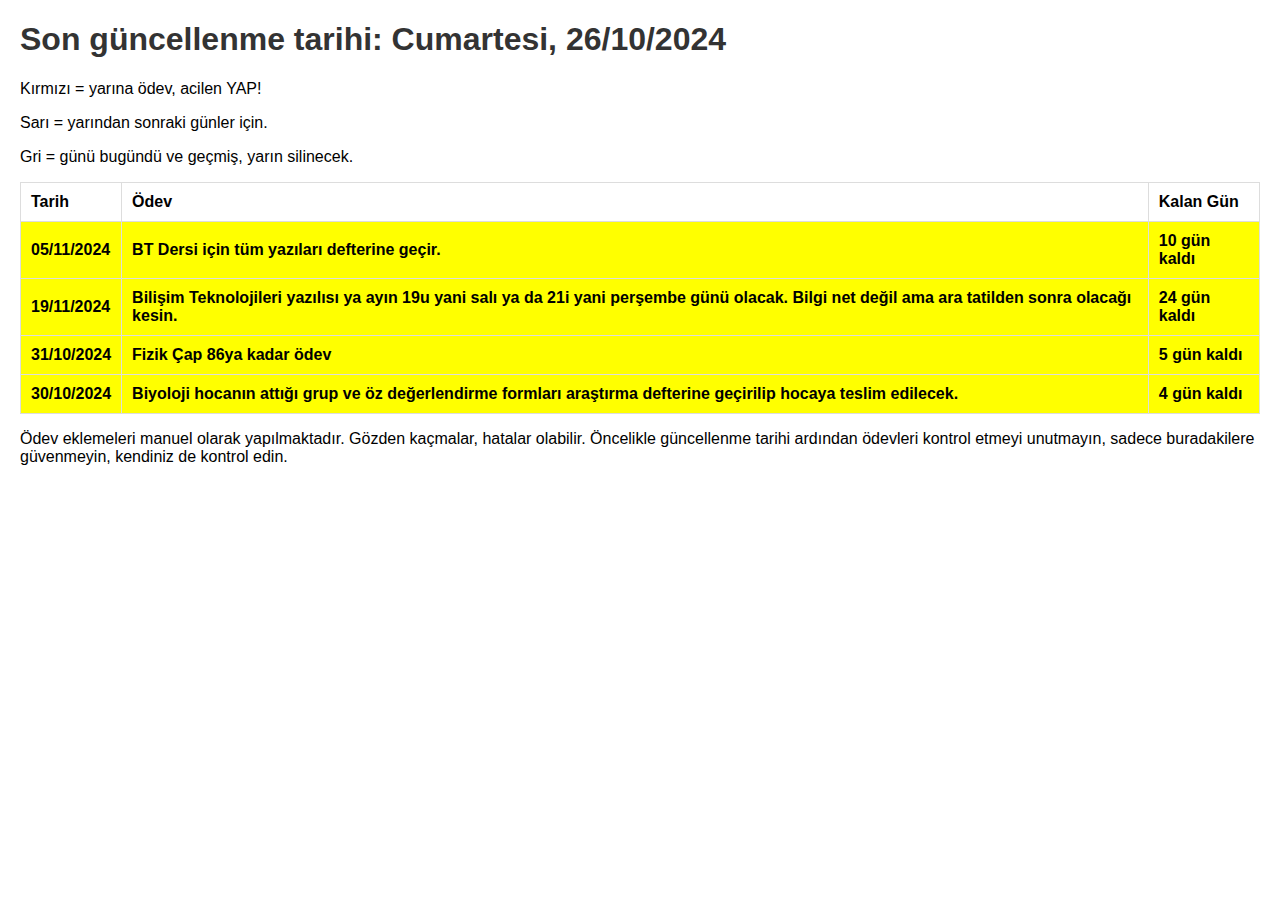
<file: index.html>
<!DOCTYPE html>
<html lang='tr'>
<head>
<meta charset='UTF-8'>
<meta name='viewport' content='width=device-width, initial-scale=1.0'>
<title>Ödev Takvimi</title>
<link rel='stylesheet' href='style.css'>
</head>
<body>
<h1>Son güncellenme tarihi: Cumartesi, 26/10/2024</h1>
<p>Kırmızı = yarına ödev, acilen YAP!</p><p>Sarı = yarından sonraki günler için.</p><p>Gri = günü bugündü ve geçmiş, yarın silinecek.</p>
<table border='1'>
<thead>
<tr>
<th>Tarih</th>
<th>Ödev</th>
<th>Kalan Gün</th>
</tr>
</thead>
<tbody>
<tr class='diger'>
<td>05/11/2024</td>
<td>BT Dersi için tüm yazıları defterine geçir.</td>
<td>10 gün kaldı</td>
</tr>
<tr class='diger'>
<td>19/11/2024</td>
<td>Bilişim Teknolojileri yazılısı ya ayın 19u yani salı ya da 21i yani perşembe günü olacak. Bilgi net değil ama ara tatilden sonra olacağı kesin.</td>
<td>24 gün kaldı</td>
</tr>
<tr class='diger'>
<td>31/10/2024</td>
<td>Fizik Çap 86ya kadar ödev</td>
<td>5 gün kaldı</td>
</tr>
<tr class='diger'>
<td>30/10/2024</td>
<td>Biyoloji hocanın attığı grup ve öz değerlendirme formları araştırma defterine geçirilip hocaya teslim edilecek.</td>
<td>4 gün kaldı</td>
</tr>
</tbody>
</table>
</body>
</html>
<p>Ödev eklemeleri manuel olarak yapılmaktadır. Gözden kaçmalar, hatalar olabilir. Öncelikle güncellenme tarihi ardından ödevleri kontrol etmeyi unutmayın, sadece buradakilere güvenmeyin, kendiniz de kontrol edin.</p>
</file>
<file: style.css>
body {
    font-family: Arial, sans-serif;
    margin: 20px;
}

h1 {
    color: #333;
}

table {
    width: 100%;
    border-collapse: collapse;
}

th, td {
    padding: 10px;
    font-weight: bold;
    text-align: left;
    border: 1px solid #ddd;
}

form {
    margin: 20px 0;
}

.bugun {
    background-color: #666666;
}

.yarin {
    background-color: red;
}

.diger {
    background-color: yellow;
}
</file>
